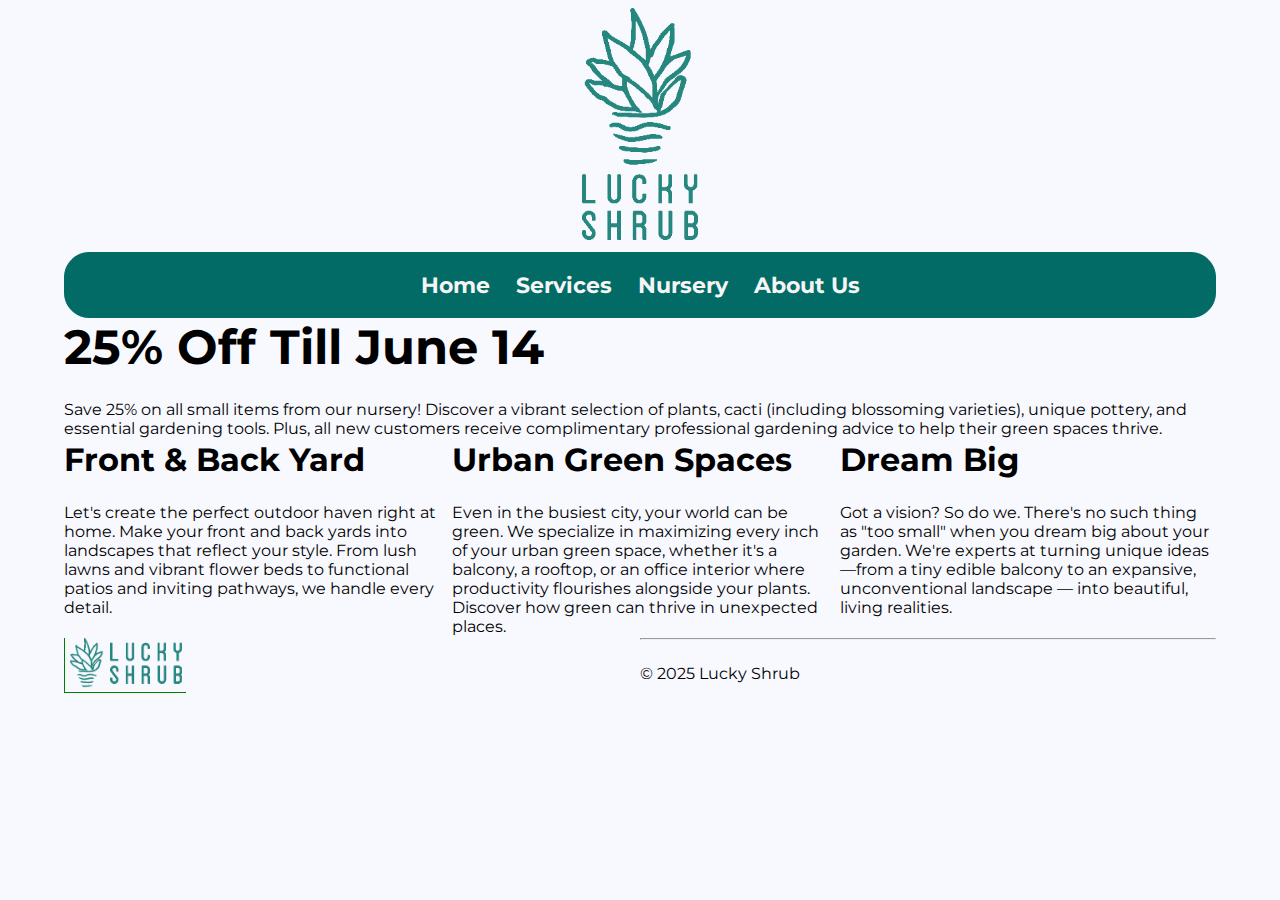
<file: index.html>
<!DOCTYPE html>
<html lang="en">
<head>
 <meta charset="utf-8" />
 <meta name="viewport" content="width=device-width, initial-scale=1.0" />

 <link rel="stylesheet" href="style.css"/>

 <link rel="preconnect" href="https://fonts.googleapis.com">
 <link rel="preconnect" href="https://fonts.gstatic.com" crossorigin>
 <link rel="stylesheet" href="https://fonts.googleapis.com/css2?family=Montserrat:ital,wght@0,100..900;1,100..900&display=swap">

 <title>Lucky Shrub</title>
</head>
<body>
    <header>
        <img class="logo" src="media/lucky348.png" alt="Lucky Shrub logo">
    </header>
    <nav>
     <ul>
        <li><a href="#">Home</a></li>
        <li><a href="#">Services</a></li>
        <li><a href="#">Nursery</a></li>
        <li><a href="about.html">About Us</a></li>
    </ul>
    </nav>
    <main>
        <section>
         <article class="promo">
            <h1>25% Off Till June 14</h1>
            <p>Save 25% on all small items from our nursery!
            Discover a vibrant selection of plants, cacti (including blossoming varieties),
            unique pottery, and essential gardening tools. Plus, all new customers receive 
            complimentary professional gardening advice to help their green spaces thrive.</p>
         </article>
        </section>
        <section>
         <article>
            <h2>Front & Back Yard</h2>
            <p>Let's create the perfect outdoor haven right at home. Make your front and back yards
            into landscapes that reflect your style. From lush lawns and vibrant flower beds to
            functional patios and inviting pathways, we handle every detail.</p>
         </article>
         <article>
            <h2>Urban Green Spaces</h2>
            <p>Even in the busiest city, your world can be green. We specialize in maximizing every inch
            of your urban green space, whether it's a balcony, a rooftop, or an office interior
            where productivity flourishes alongside your plants.
            Discover how green can thrive in unexpected places.</p>
         </article>
         <article>
            <h2>Dream Big</h2>
            <p>Got a vision? So do we. There's no such thing as "too small" when you dream big about your garden.
            We're experts at turning unique ideas—from a tiny edible balcony to an expansive,
            unconventional landscape — into beautiful, living realities.</p>
         </article>
        </section>
    </main>
    <footer>
        <div><img class="small-logo" src="media/lucky-small.png" alt="Lucky Shrub small logo" height="50"></div>
        <div><hr>
            <p>&copy; 2025 Lucky Shrub</p>
        </div>
    </footer>
</body>
</html>
</file>
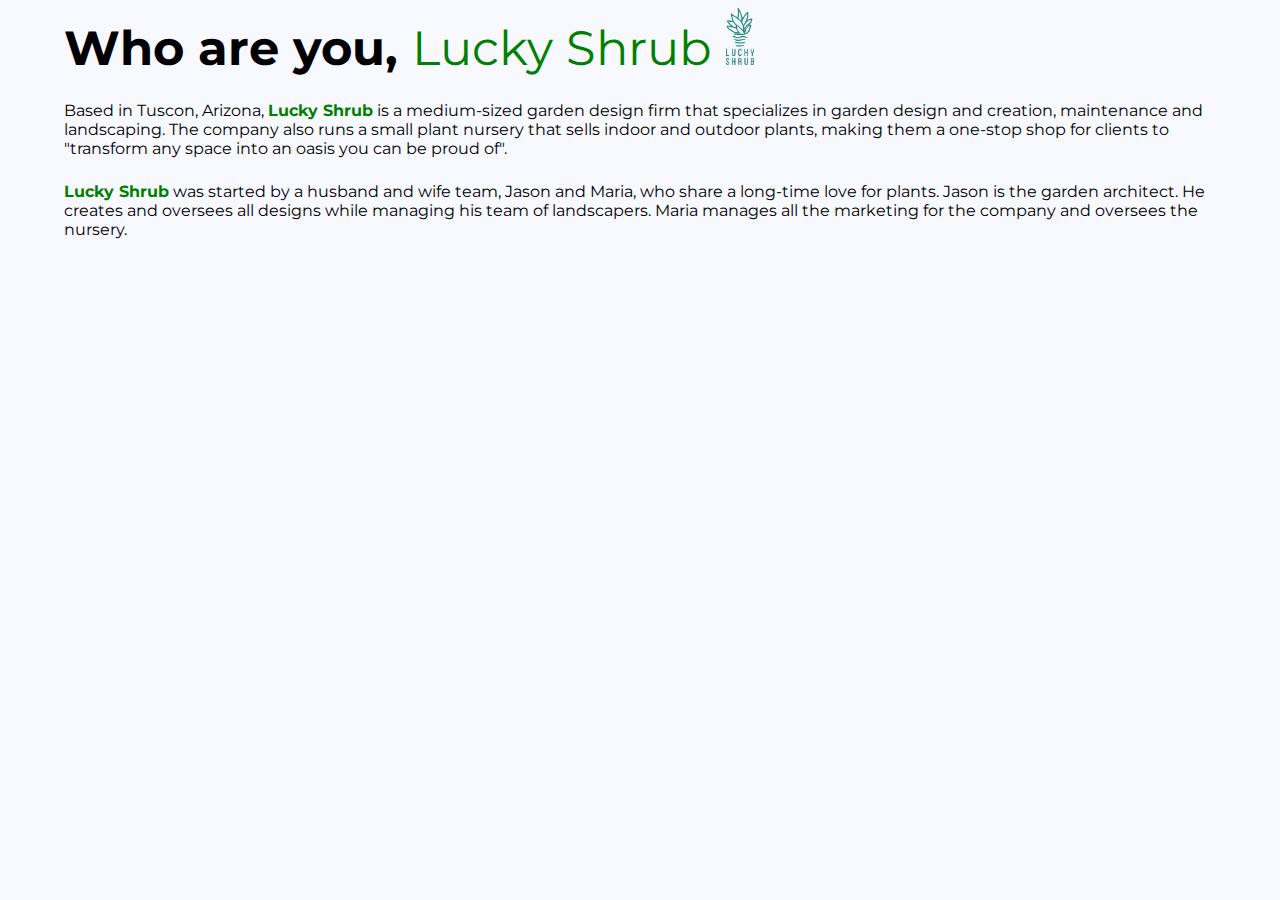
<file: about.html>
<!DOCTYPE html>
<html lang="en">
    <head>
    <meta charset="utf-8" />
    <meta name="viewport" content="width=device-width, initial-scale=1.0" />
    <link rel="stylesheet" href="style.css"/>
    <link rel="preconnect" href="https://fonts.googleapis.com">
    <link rel="preconnect" href="https://fonts.gstatic.com" crossorigin>
    <link rel="stylesheet" href="https://fonts.googleapis.com/css2?family=Montserrat:ital,wght@0,100..900;1,100..900&display=swap">
    <title>Lucky Shrub: About</title>
    </head>
    <body>
        <header>
            <h1>Who are you, <em>Lucky Shrub</em> <img src="media/lucky348.png" height="57" alt="Lucky Shrub small logo"></h1>
        </header>
        <main>
        <p>Based in Tuscon, Arizona, <em>Lucky Shrub</em> is a medium-sized garden design firm that specializes in garden design
        and creation, maintenance and landscaping. The company also runs a small plant nursery that sells indoor and outdoor
        plants, making them a one-stop shop for clients to "transform any space into an oasis you can be proud of".
        </p>
        <p><em>Lucky Shrub</em> was started by a husband and wife team, Jason and Maria, who share a long-time love for plants.
        Jason is the garden architect. He creates and oversees all designs while managing his team of landscapers.
        Maria manages all the marketing for the company and oversees the nursery.
        </p>
        </main>
    </body>
</html>
</file>
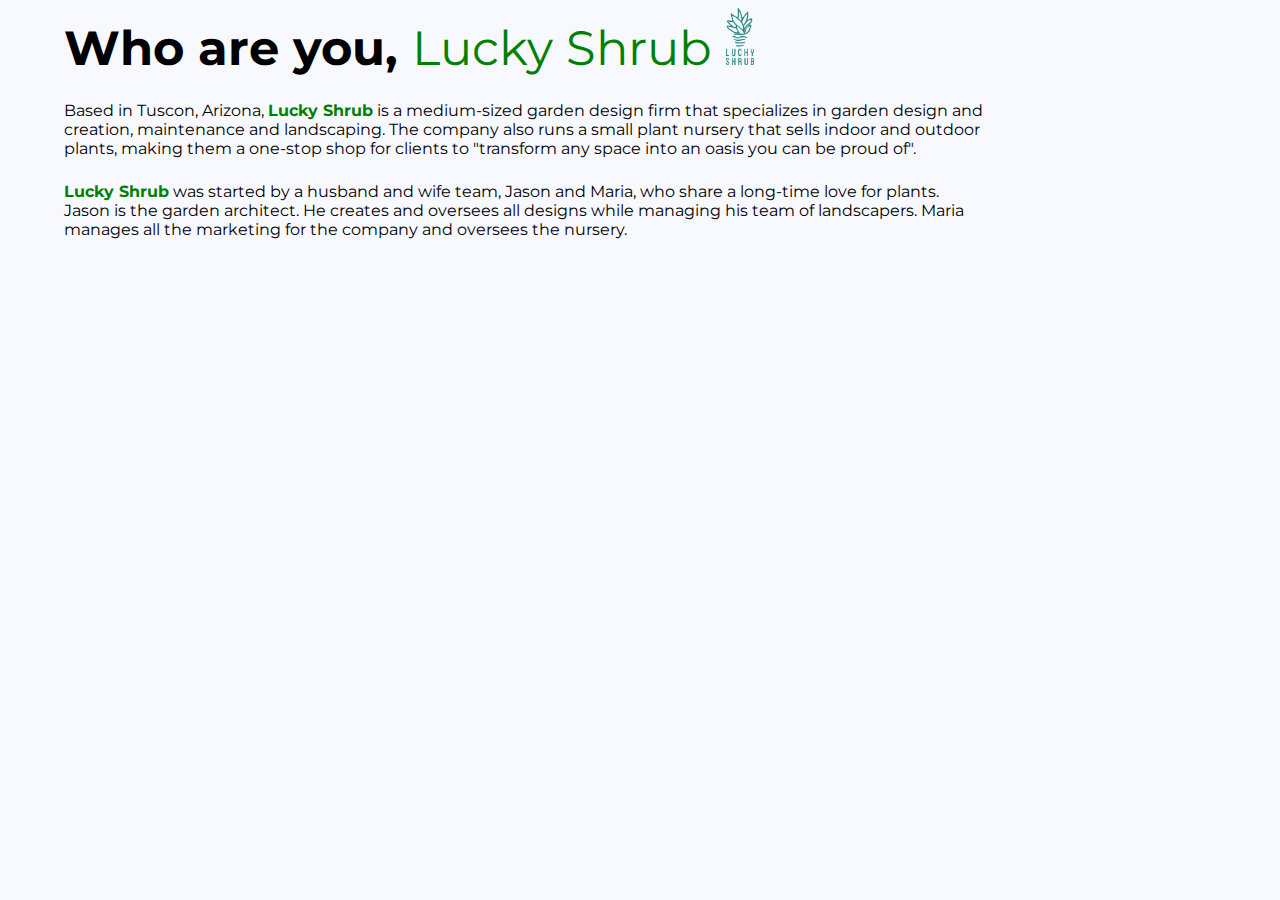
<file: aboutus.html>
<!DOCTYPE html>
<html lang="en">
    <head>
    <meta charset="utf-8" />
    <meta name="viewport" content="width=device-width, initial-scale=1.0" />
    <link rel="stylesheet" href="css/main.css"/>
    <link rel="preconnect" href="https://fonts.googleapis.com">
    <link rel="preconnect" href="https://fonts.gstatic.com" crossorigin>
    <link rel="stylesheet" href="https://fonts.googleapis.com/css2?family=Montserrat:ital,wght@0,100..900;1,100..900&display=swap">
    <title>Lucky Shrub: About</title>
    </head>
    <body>
        <header>
            <h1>Who are you, <em>Lucky Shrub</em> <img src="media/a1.png" height="57" alt="Lucky Shrub small logo"></h1>
        </header>
        <main>
        <p>Based in Tuscon, Arizona, <em>Lucky Shrub</em> is a medium-sized garden design firm that specializes in garden design
        and creation, maintenance and landscaping. The company also runs a small plant nursery that sells indoor and outdoor
        plants, making them a one-stop shop for clients to "transform any space into an oasis you can be proud of".
        </p>
        <p><em>Lucky Shrub</em> was started by a husband and wife team, Jason and Maria, who share a long-time love for plants.
        Jason is the garden architect. He creates and oversees all designs while managing his team of landscapers.
        Maria manages all the marketing for the company and oversees the nursery.
        </p>
        </main>
    </body>
</html>
</file>
<file: style.css>
* {
    margin: 0;
    padding: 0;
}

body {
    background-color: ghostwhite;
    font-family: Montserrat, sans-serif;
    margin-top: 0.5rem;
    margin-left: 5%;
    margin-right: 5%;
}

h1 {
    font-size: 3rem;
}

h1 > em {
    font-style: normal;
    font-weight: lighter;
    color: green;
}

em {
    font-style: normal;
    font-weight: bold;
    color: green;
}

h2 {
    font-size: 2rem;
}

header > img {
    height: 70%;
    width: auto;
}

nav {
    display: flex;
    align-items: center;
    justify-content: space-evenly;
    border-radius: 25px;
    height: 4rem;
    border: 1px solid rgb(2, 107, 102);
    background-color: rgb(2, 107, 102);
    font-size: 1.5rem;
}

nav ul {
    list-style: none;
    text-align: center;
}

nav li {
    display: inline-block;
    padding: 5px 10px;
    font-size: 1.4rem;
}

nav li a {
    text-decoration: none;
    color: whitesmoke;
    font-weight: bold;
}

nav li:hover {
    background-color: darkgreen;
    box-shadow: 10px -10px 50px green;/**/
}

section {
    display: flex;
    gap: 1%;
    margin-bottom: 2px;
}

article {
    flex: 1;
}

p {
    margin-top: 1.5rem;
}

hr {
    color: green;
}

footer {
    display: flex;
}

footer div {
    flex: 1;
}

.logo {
    padding-bottom: 0.75rem;
    border: 0;
    display: block;
    margin-left: auto;
    margin-right: auto;
    max-width:10%;
    max-height:10%;
}

.promotion {
    background-size: cover;
    padding: 2rem;
    border: 1px solid rgb(2, 107, 102);
    border-radius: 25px;
    margin: 1rem;
    color: #FFFFFF;
}

.highlight3 {
    border: 1px solid green;
}

.image-window {
  position: relative;
  width: 100%;
  overflow: hidden;
  padding-bottom: 66.67%; /* height = 2/3 * width */
}

.image-window img {
  position: absolute;
  top: 0;
  left: 0;
  width: 100%;
  height: 100%;
  object-fit: cover;
}

.gallery img {
  opacity: 0; /* otherwise the last loaded image is shown */
  animation: imageCycle 16s infinite; /* 4 images * 4s per image = 16s cycle */
}

/* Delay each image's animation */
.gallery img:nth-child(1) { animation-delay: 0s; opacity: 1; /* Start with first image visible */ }
.gallery img:nth-child(2) { animation-delay: 4s; }
.gallery img:nth-child(3) { animation-delay: 8s; }
.gallery img:nth-child(4) { animation-delay: 12s; }


@keyframes imageCycle {
  0% { opacity: 0; } /* Start hidden */
  3% { opacity: 1; } /* Fade in */
  22% { opacity: 1; } /* Stay visible */
  25% { opacity: 0; } /* Fade out */
  100% { opacity: 0; } /* Remain hidden until next cycle */
}

.small-logo {
    border-left: 1px solid green;
    padding: 0 0 4px 4px;
    border-bottom: 1px solid green;
}
</file>
<file: css/main.css>
* {
    margin: 0;
    padding: 0;
}

body {
    background-color: ghostwhite;
    font-family: Montserrat, sans-serif;
    margin-top: 0.5rem;
    margin-left: 5%;
    margin-right: 5%;
}

h1 {
    font-size: 3rem;
}

h1 > em {
    font-style: normal;
    font-weight: lighter;
    color: green;
}

em {
    font-style: normal;
    font-weight: bold;
    color: green;
}

h2 {
    font-size: 2rem;
}

header > img {
    /* display: block;
    margin-left: auto;
    margin-right: auto; */
    height: 70%;
    width: auto;
}

nav {
    display: flex;
    align-items: center;
    justify-content: space-evenly;
    border-radius: 25px;
    height: 4rem;
    border: 1px solid rgb(2, 107, 102);
    background-color: rgb(2, 107, 102);
    font-size: 1.5rem;
}

nav ul {
    list-style: none;
    text-align: center;
}

nav li {
    display: inline-block;
    padding: 5px 10px;
    font-size: 1.4rem;
}

nav li a {
    text-decoration: none;
    color: whitesmoke;
    font-weight: bold;
}

nav li:hover {
    background-color: darkgreen;
    box-shadow: 10px -10px 50px green;/**/
}

main {
    width: 80%;
}

section {
    display: flex;
}

article {
    flex: 1;
}

p {
    margin-top: 1.5rem;
}

hr {
    color: green;
}

footer {
    display: flex;
}

footer div {
    flex: 1;
}

.logo {
    padding-bottom: 0.75rem;
    border: 0;
    display: block;
    margin-left: auto;
    margin-right: auto;
    max-width:10%;
    max-height:10%;
}

.promotion {
    background-size: cover;
    padding: 2rem;
    border: 1px solid rgb(2, 107, 102);
    border-radius: 25px;
    margin: 1rem;
    color: #FFFFFF;
}
/* public domain https://www.rawpixel.com/image/582434/carol-highsmiths-arizona-photograph */
.garden{
    background-color: lightgreen;
    padding: 1rem;
    border-radius: 25px;
    border: 1px solid rgb(2, 107, 102);
    margin: 0 1rem;
}

/* backgroud source CC0 https://pxhere.com/en/photo/1580061 */
.pnursery {
    background-color: lightskyblue;
    padding: 1rem;
    border-radius: 25px;
    border: 1px solid rgb(2, 107, 102);
    margin: 0 1rem;
}

.aboutus {
    background-color: lightcoral;
    padding: 1rem;
    border-radius: 25px;
    border: 1px solid rgb(2, 107, 102);
    margin: 0 1rem;
}

.contents .item {
    display: block;
    border-radius: 8px;
    margin-left: auto;
    margin-right: auto;
    width: 100%;
    height: auto;
}

.contents a:link{
    color: blue;
}

.contents a:hover {
    color: darkviolet;
}

.contents a:active {
    color: white;
    background-color: black;
}

.small-logo {
    border-left: 1px solid green;
    padding: 0 0 4px 4px;
    border-bottom: 1px solid green;
}
</file>
